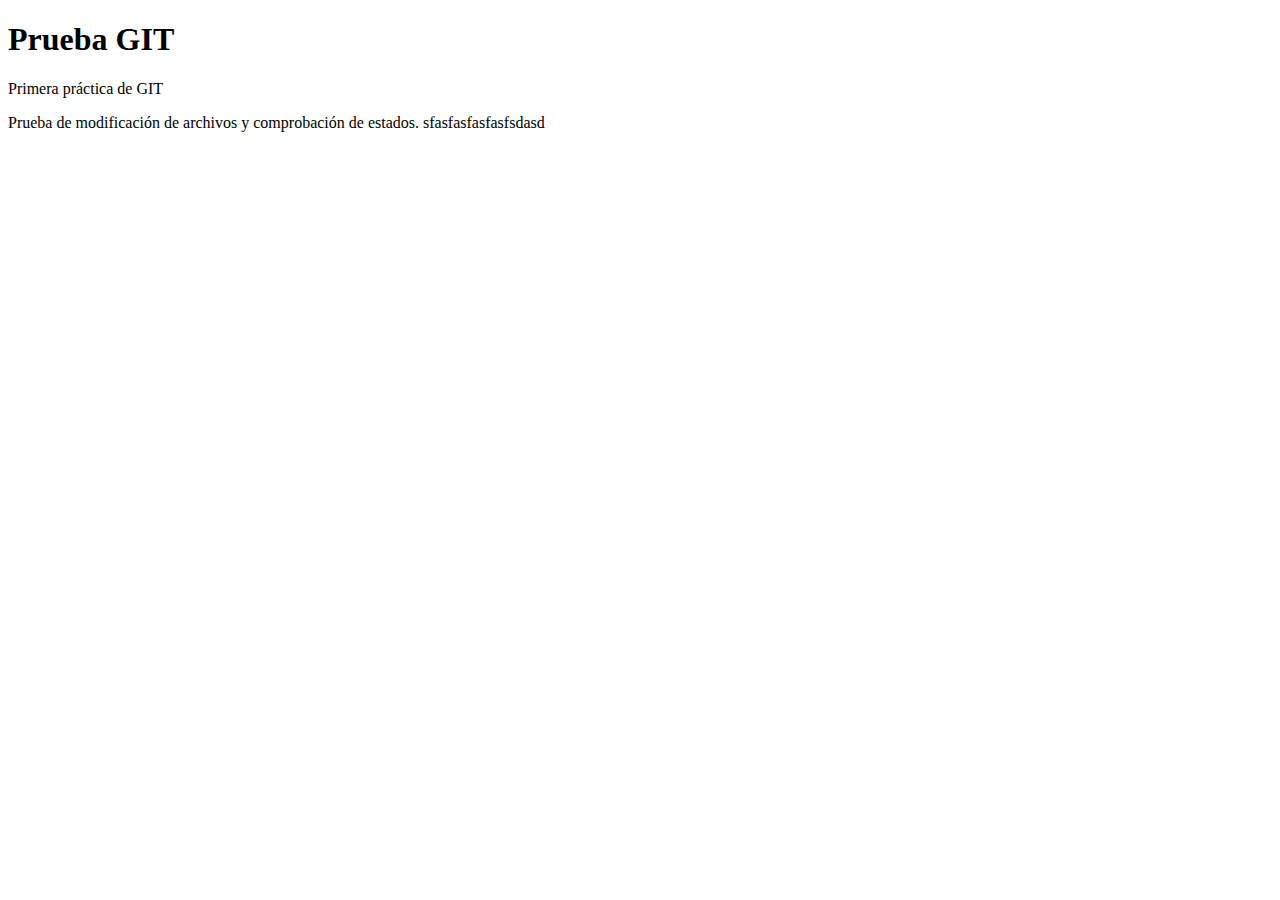
<file: PruebaGit/index.html>
<!DOCTYPE html>
<html>
<head>
<title>Prueba GIT</title>
<meta http-equiv="Content-Type" content="text/html;
charset=utf-8">
</head>
<body>
<h1>Prueba GIT</h1>
<p>Primera práctica de GIT</p>
<p>
Prueba de modificación de archivos y
comprobación de estados.
sfasfasfasfasfsdasd
</p>
</body>
</html>
</file>
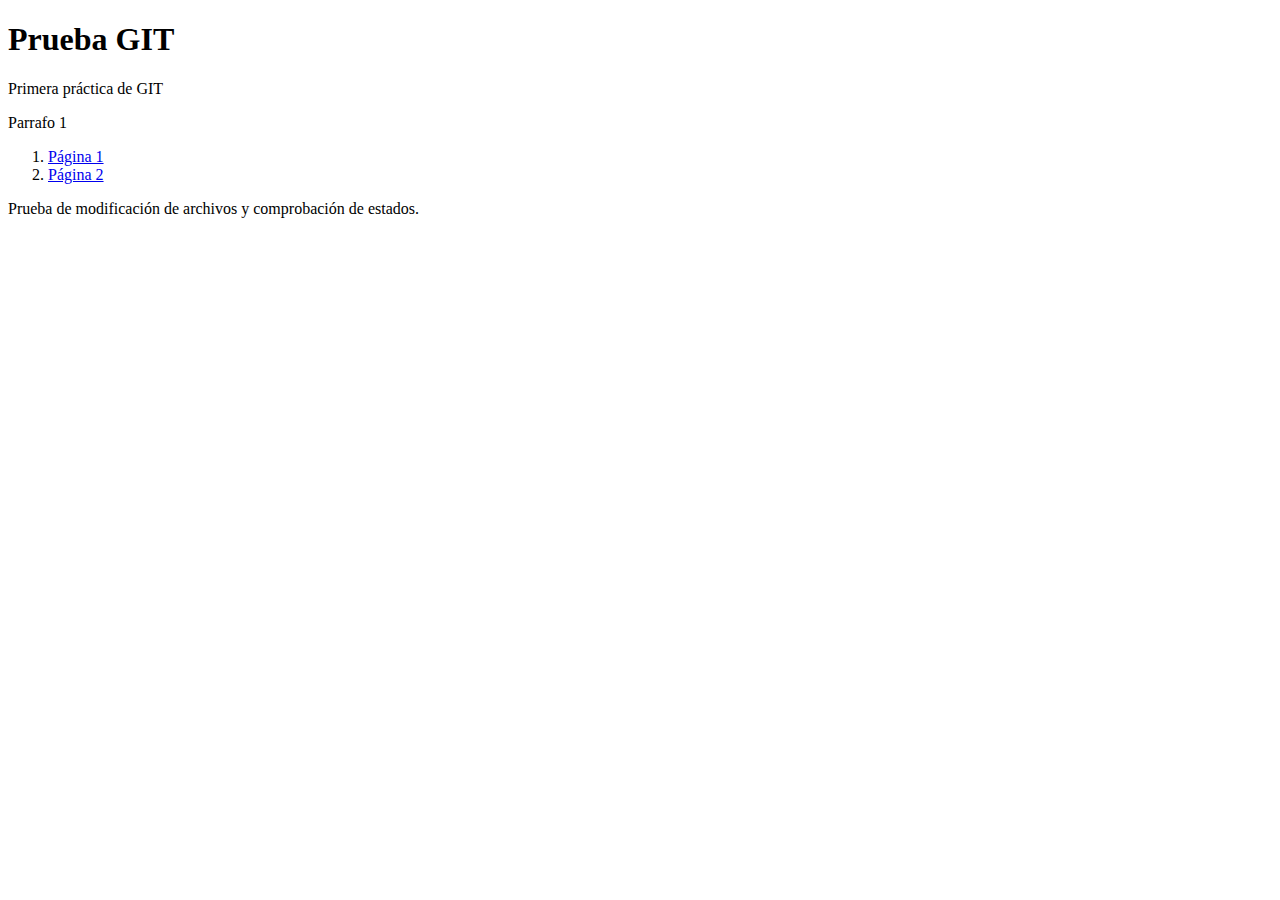
<file: PruebaGit/index .html>
<!DOCTYPE html>
<html>
<head>
<title>Prueba GIT</title>
<meta http-equiv="Content-Type" content="text/html;
charset=utf-8">
</head>
<body>
<h1>Prueba GIT</h1>
<p>Primera práctica de GIT</p>
<p>Parrafo 1</p>

<ol>
    <li><a href="pagina1.html">Página 1</a></li>
    <li><a href="pagina2.html">Página 2</a></li>
</ol>
    
<p>
Prueba de modificación de archivos y
comprobación de estados.
</p>
</body>
</html>
</file>
